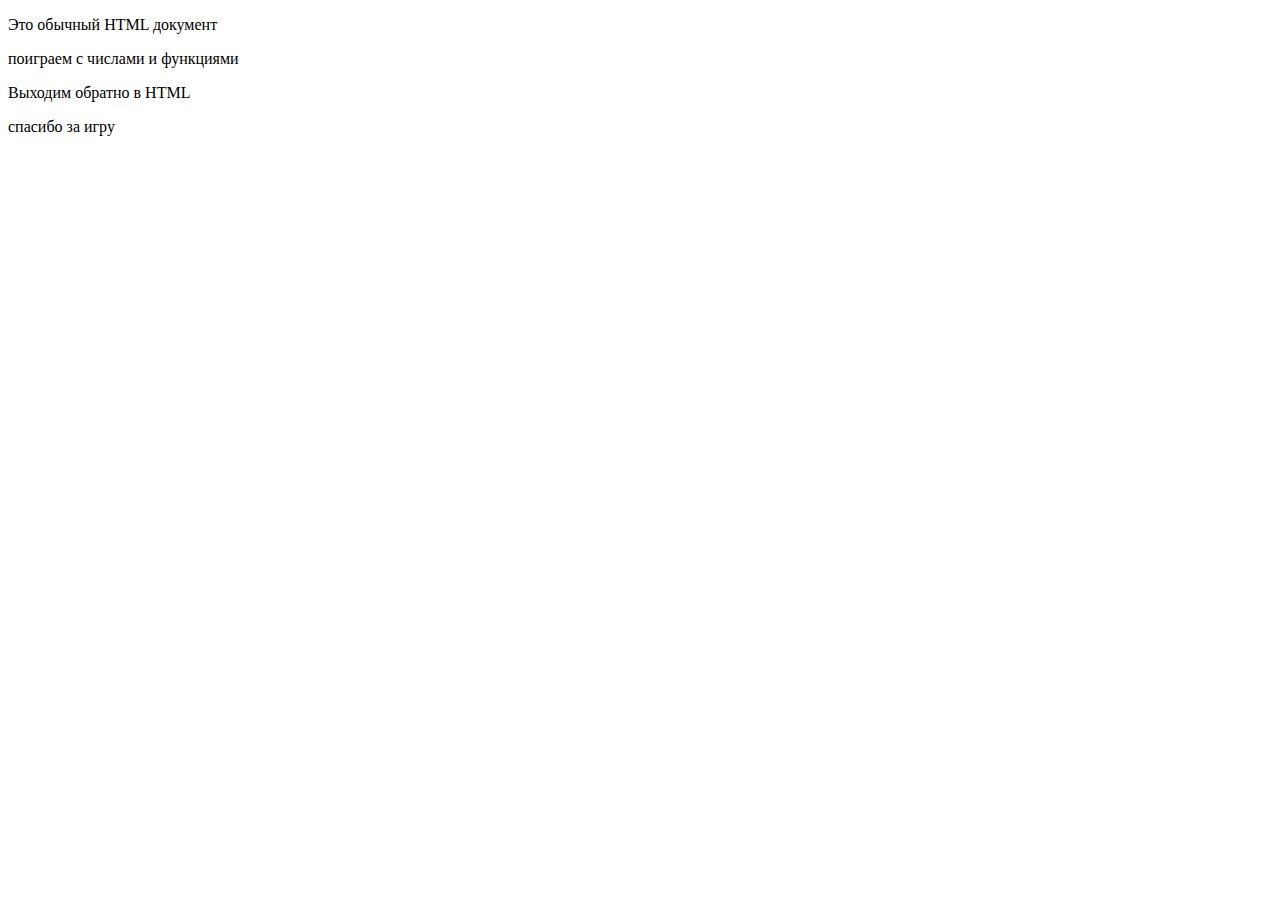
<file: lections_web/first_file_js.html>
<!DOCTYPE html>
<html lang="en">

<head>
    <meta charset="UTF-8">
    <meta http-equiv="X-UA-Compatible" content="IE=edge">
    <meta name="viewport" content="width=device-width, initial-scale=1.0">
    <title>Первый документ с JavaScript</title>
</head>

<body>

<p>Это обычный HTML документ</p>
    
<p>поиграем с числами и функциями</p>

    <script language="JavaScript">

        let p = prompt('Введите свое имя');
        alert ( `Привет, ${p}!`);

        let number = parseInt(prompt('Введите число'));
        alert ( `${number} + 5 = ${number + 5}`);

    alert ("теперь с помощью функции")

        let a = parseInt(prompt('Введите первое число'));
        let b = parseInt(prompt('Введите второе число'));

        function sum(a,b) {
            return a+b;
        }
        alert (`сумма  ${a} и ${b} = ${sum(a,b)}`);

    </script>

<p>Выходим обратно в HTML</p>
<p>спасибо за игру</p>


</body>

</html>
</file>
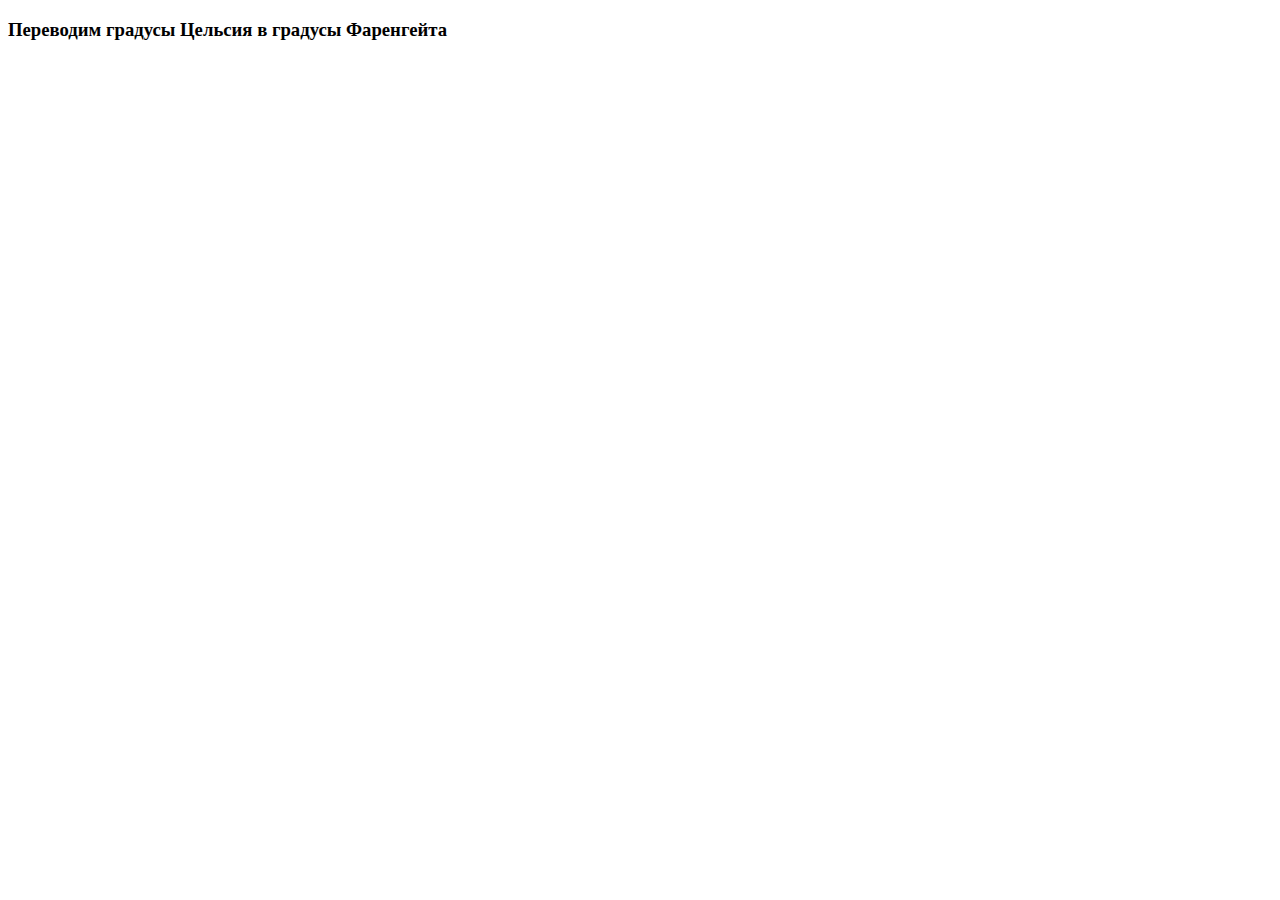
<file: DZ_web/dz_3_JavaScript/1.html>
<!DOCTYPE html>
<html lang="en">
<head>
    <meta charset="UTF-8">
    <meta http-equiv="X-UA-Compatible" content="IE=edge">
    <meta name="viewport" content="width=device-width, initial-scale=1.0">
    <script src="1.js" defer></script>
    <title>Задача 1</title>
</head>

<body>
    <h3>Переводим градусы Цельсия в градусы Фаренгейта</h3>

</body>

</html>
</file>
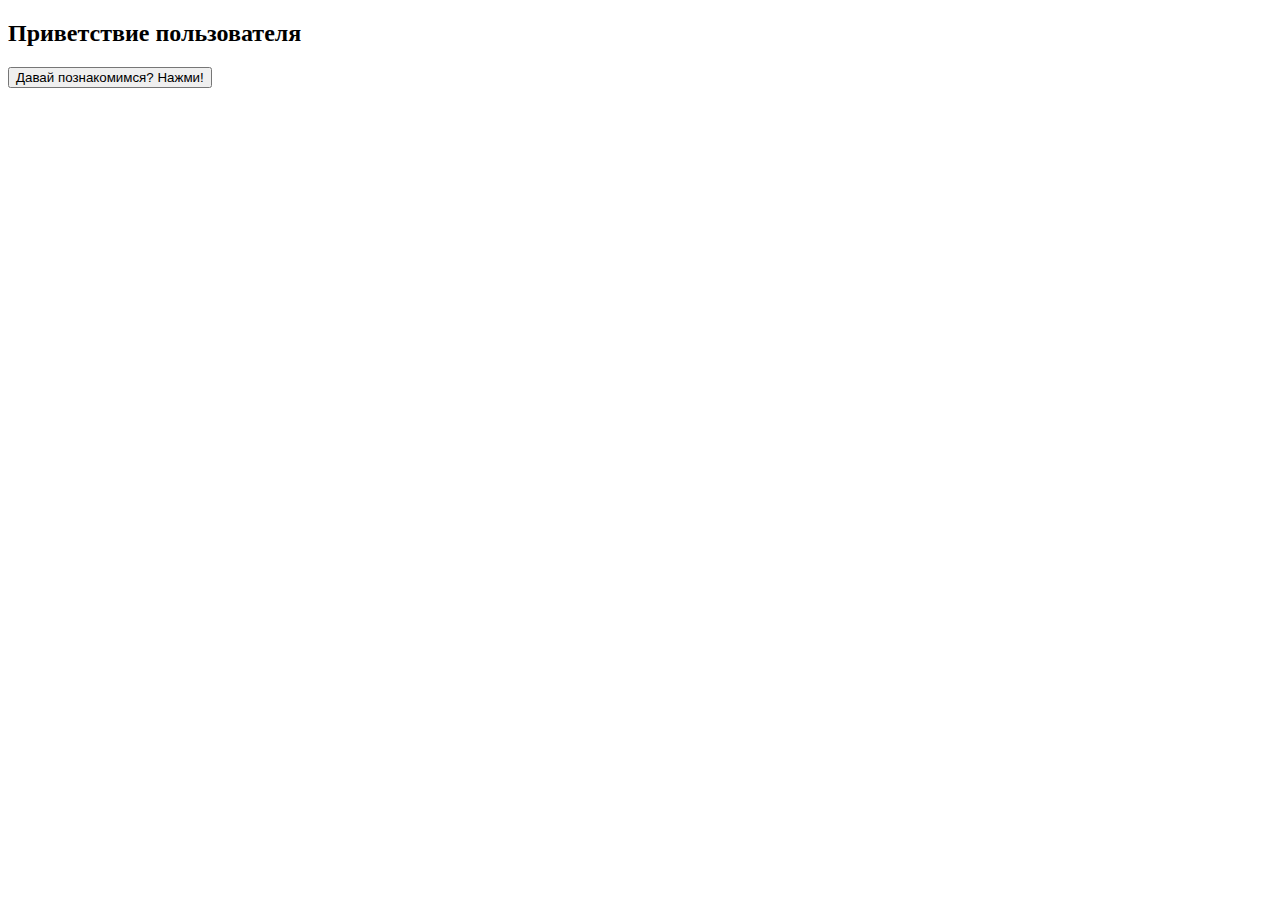
<file: DZ_web/dz_3_JavaScript/2.html>
<!DOCTYPE html>
<html lang="en">
<head>
    <meta charset="UTF-8">
    <meta http-equiv="X-UA-Compatible" content="IE=edge">
    <meta name="viewport" content="width=device-width, initial-scale=1.0">
    <script src="2.js" defer></script>
    <title>dz_3.22_js</title>
</head>

<body>
    <h2>Приветствие пользователя</h2>

    <button>Давай познакомимся? Нажми!</button>
</body>

</html>
</file>
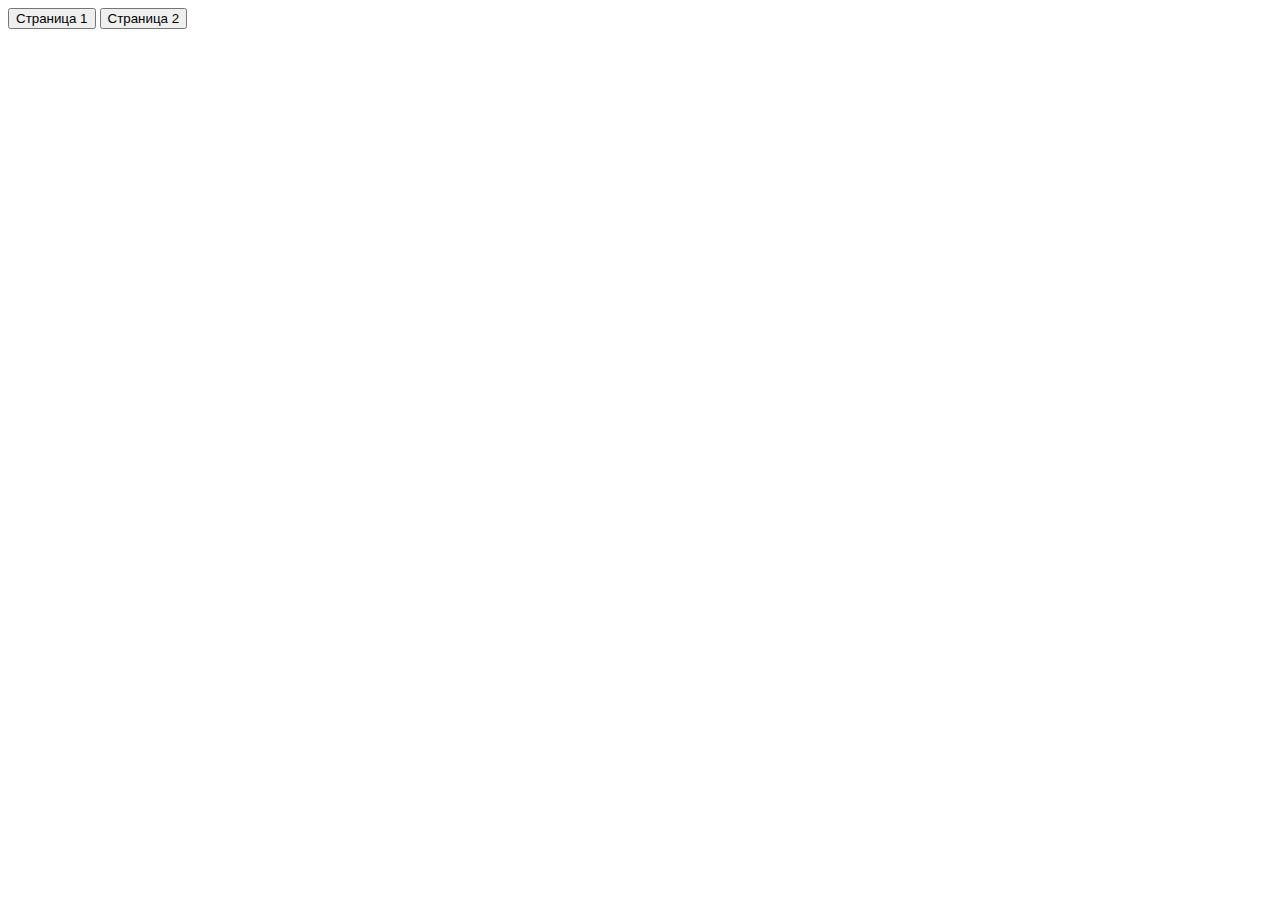
<file: seminars_web/sem_5_json_xml/work.html>
<!DOCTYPE html>
<html lang="en">
<head>
  <meta charset="UTF-8">
  <meta http-equiv="X-UA-Compatible" content="IE=edge">
  <meta name="viewport" content="width=device-width, initial-scale=1.0">
  <title>Document</title>
  <script src="main.js" defer></script>
</head>
<body>
  <button class="pagination" data-page="1">Страница 1</button>
  <button class="pagination" data-page="2">Страница 2</button>
  <div id="app"></div>
</body>
</html>
</file>
